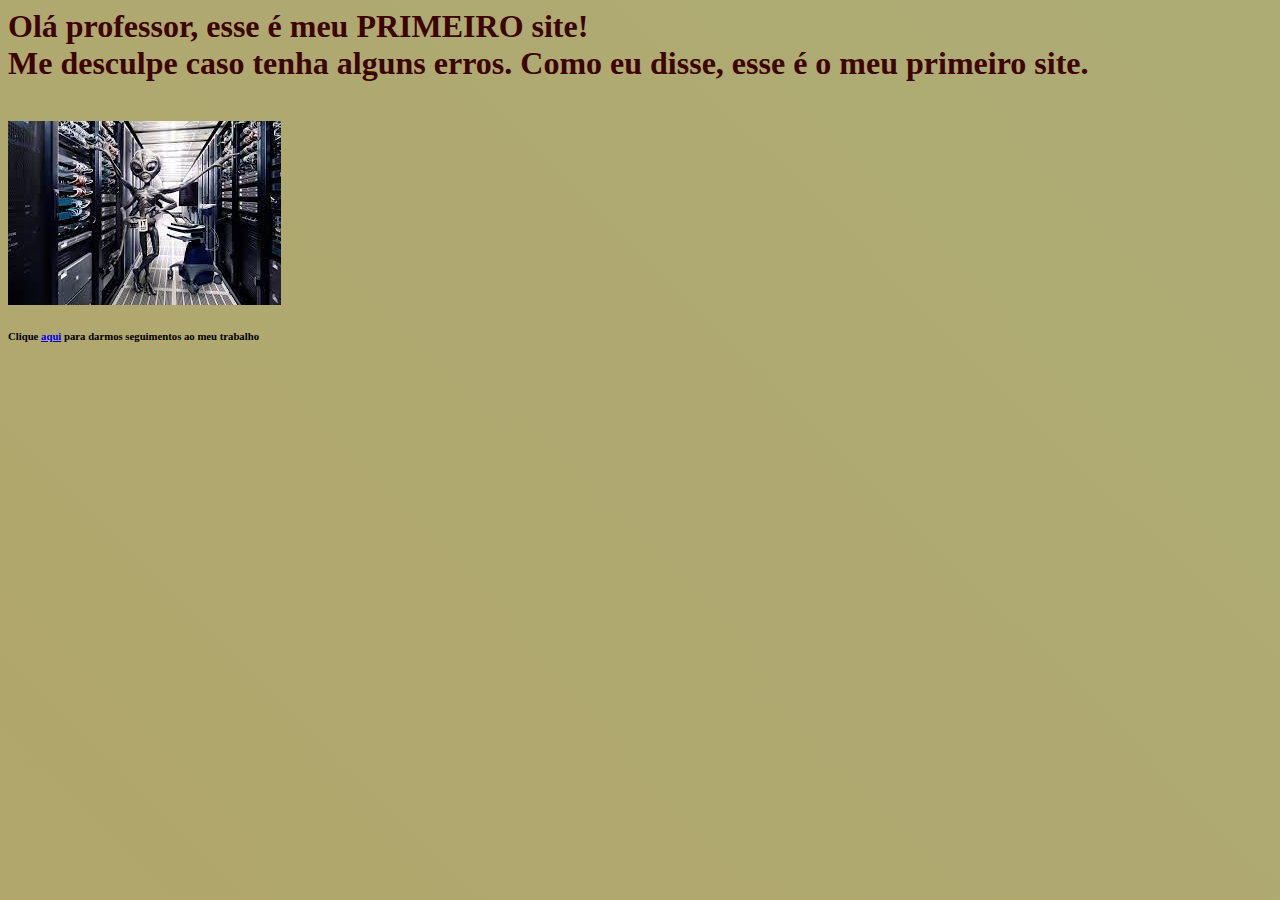
<file: html/index.html>
<html>
<head>
    
    <style>
        body{
            background-image: linear-gradient(45deg, rgb(177, 166, 108), rgb(173, 172, 117));
        }
        h1{
            color: rgb(61, 4, 2);
        }
    </style>
    <title>Document</title>
</head>
<body>
   <h1>Olá professor, esse é meu PRIMEIRO site! <br>Me desculpe caso tenha alguns erros. Como eu disse, esse é o meu primeiro site.<br></h1>
   <br>

   <img src="imagem test.jpeg" alt="">
   <h6>Clique <a href="pagina2.html">aqui</a> para darmos seguimentos ao meu trabalho</h6>

</body>
</html>
</file>
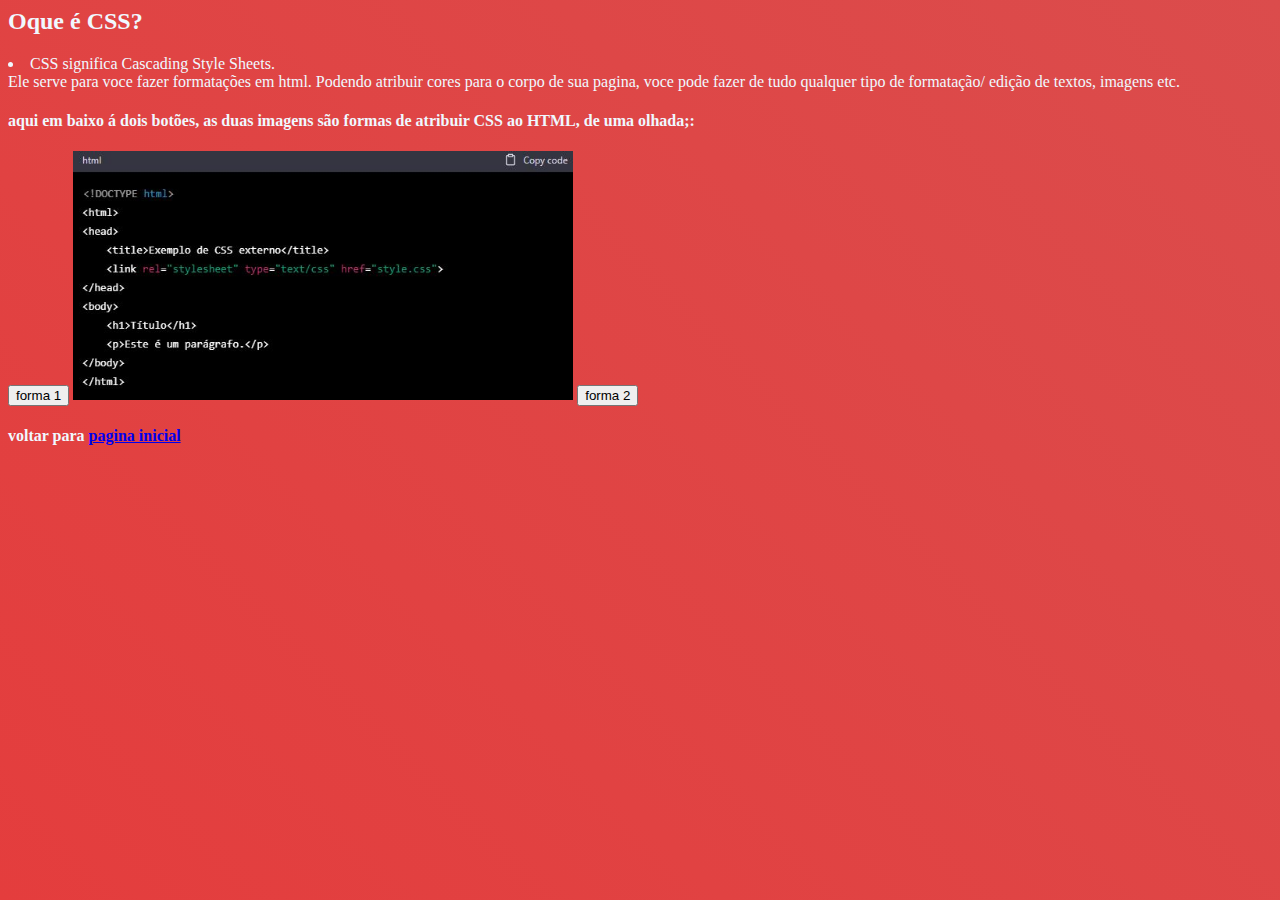
<file: html/css.html>
<html>
<head>
    <link rel="stylesheet" href="style.css">
    <title>Document</title>
</head>
<body>
    
    <h2>Oque é CSS?</h2>

<li>CSS significa Cascading Style Sheets.<br>Ele serve para voce fazer formatações em html. Podendo atribuir cores para o corpo de sua pagina, voce pode fazer de tudo qualquer tipo de formatação/ edição de textos, imagens etc.</li>

<h4>aqui em baixo á dois botões, as duas imagens são formas de atribuir CSS ao HTML, de uma olhada;:</h4>

<button onclick="document.getElementById('myImage').src='css1.jpg'">forma 1</button>

<img id="myImage" src="css2.jpg" style="width:500px">

<button onclick="document.getElementById('myImage').src='css2.jpg'">forma 2</button>
<h4>voltar para <a href="pagina3.html">pagina inicial</a></h4>
</body>
</html>
</file>
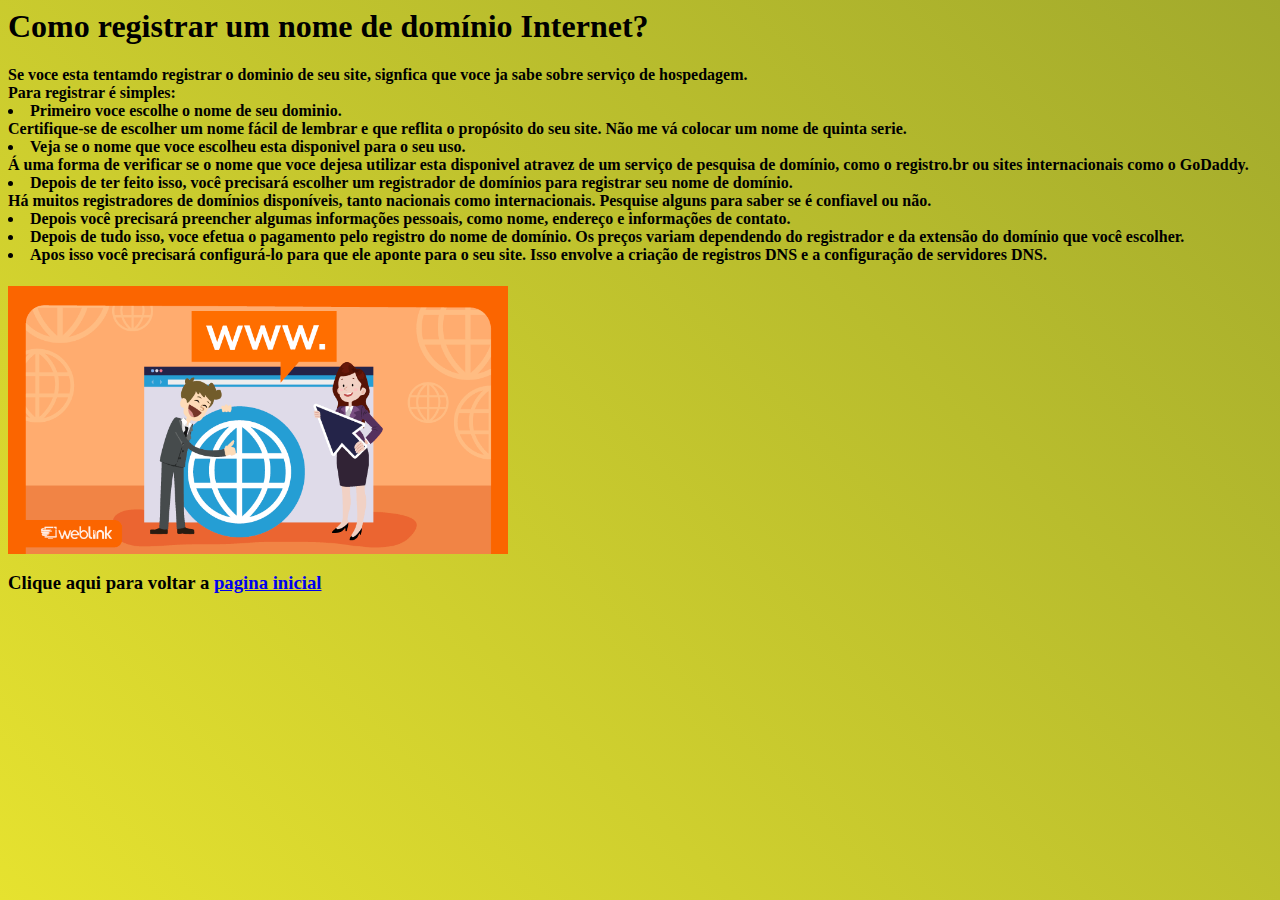
<file: html/DominioInternet.html>
<html>
<head>
   <style>
        body{
            background-image: linear-gradient(45deg, rgb(230, 226, 47), rgb(162, 170, 44));
        }
   </style>
    <title>Document</title>
</head>
<body>
    <h1>Como registrar um nome de domínio Internet?</h1>
    <h4>Se voce esta tentamdo registrar o dominio de seu site, signfica que voce ja sabe sobre serviço de hospedagem. <br>Para registrar é simples: <br><li>Primeiro voce escolhe o nome de seu dominio. <br>Certifique-se de escolher um nome fácil de lembrar e que reflita o propósito do seu site. Não me vá colocar um nome de quinta serie. <br> <li>Veja se o nome que voce escolheu esta disponivel para o seu uso.<br> Á uma forma de verificar se o nome que voce dejesa utilizar esta disponivel atravez de um serviço de pesquisa de domínio, como o registro.br ou sites internacionais como o GoDaddy. <br><li>Depois de ter feito isso, você precisará escolher um registrador de domínios para registrar seu nome de domínio. <br> Há muitos registradores de domínios disponíveis, tanto nacionais como internacionais. Pesquise alguns para saber se é confiavel ou não. <br><li>Depois você precisará preencher algumas informações pessoais, como nome, endereço e informações de contato. <br> <li> Depois de tudo isso, voce efetua o pagamento pelo registro do nome de domínio. Os preços variam dependendo do registrador e da extensão do domínio que você escolher. <br><li>Apos isso você precisará configurá-lo para que ele aponte para o seu site. Isso envolve a criação de registros DNS e a configuração de servidores DNS.</li></h4>
    <img src="registro.webp" alt="" style="width: 500;">
    <h3>Clique aqui para voltar a <a href="pagina3.html">pagina inicial</a></h3>
</body>
</html>
</file>
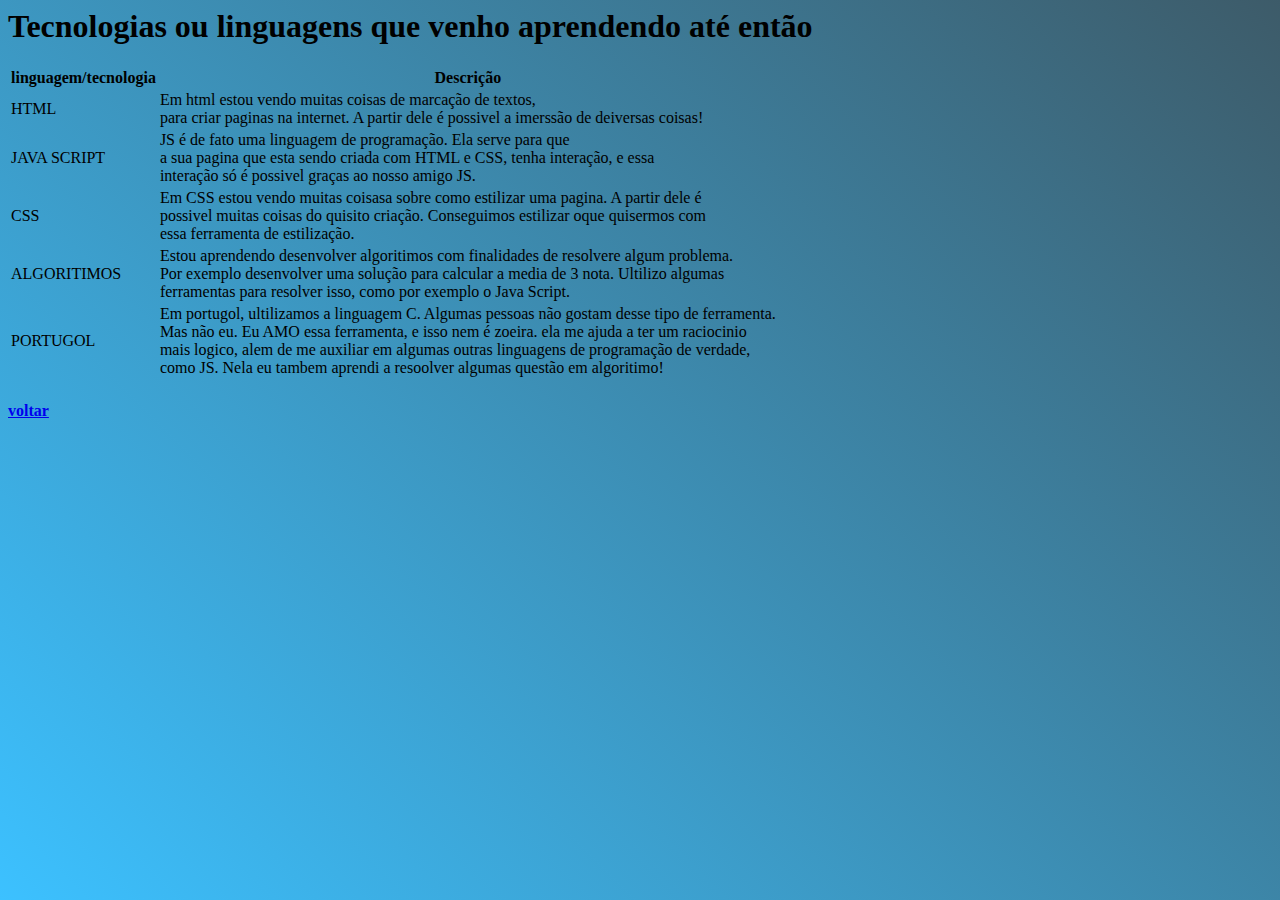
<file: html/esclarecimentos.html>
<html>
<head>
    <style>
        body{
            background-image: linear-gradient(45deg, rgb(60, 193, 255), rgb(61, 91, 105));
        }
    </style>
    <title>Document</title>
</head>
<body>
    <h1>Tecnologias ou linguagens que venho aprendendo até então</h1>
    <table>
        <tr>
            <th>linguagem/tecnologia</th>
            <th>Descrição</th>
        </tr>
        <tr>
            <td>HTML</td>
            <td>Em html estou vendo muitas coisas de marcação de textos, <br> para criar paginas na internet. A partir dele é possivel a imerssão de deiversas coisas!</td>
        </tr>
        <tr>
            <td>JAVA SCRIPT</td>
            <td>JS é de fato uma linguagem de programação. Ela serve para que  <br> a sua pagina que esta sendo criada com HTML e CSS, tenha interação, e essa <br> interação só é possivel graças ao nosso amigo JS.</td>
        </tr>
        <tr>
            <td>CSS</td>
            <td>Em CSS estou vendo muitas coisasa sobre como estilizar uma pagina. A partir dele é <br> possivel muitas coisas do quisito criação. Conseguimos estilizar oque quisermos com <br> essa ferramenta de estilização.</td>
        </tr>
        <tr>
            <td>ALGORITIMOS</td>
            <td>Estou aprendendo desenvolver algoritimos com finalidades de resolvere algum problema. <br> Por exemplo desenvolver uma solução para calcular a media de 3 nota. Ultilizo algumas <br> ferramentas para resolver isso, como por exemplo o Java Script.</td>
        </tr>
        <tr>
            <td>PORTUGOL</td>
            <td>Em portugol, ultilizamos a linguagem C. Algumas pessoas não gostam desse tipo de ferramenta. <br> Mas não eu. Eu AMO essa ferramenta, e isso nem é zoeira. ela me ajuda a ter um raciocinio <br> mais logico, alem de me auxiliar em algumas outras linguagens de programação de verdade, <br> como JS. Nela eu tambem aprendi a resoolver algumas questão em algoritimo!
            </td>
        </tr>
    </table>
    <h4><a href="pagina3.html">voltar</a></h4>
</body>
</html>
</file>
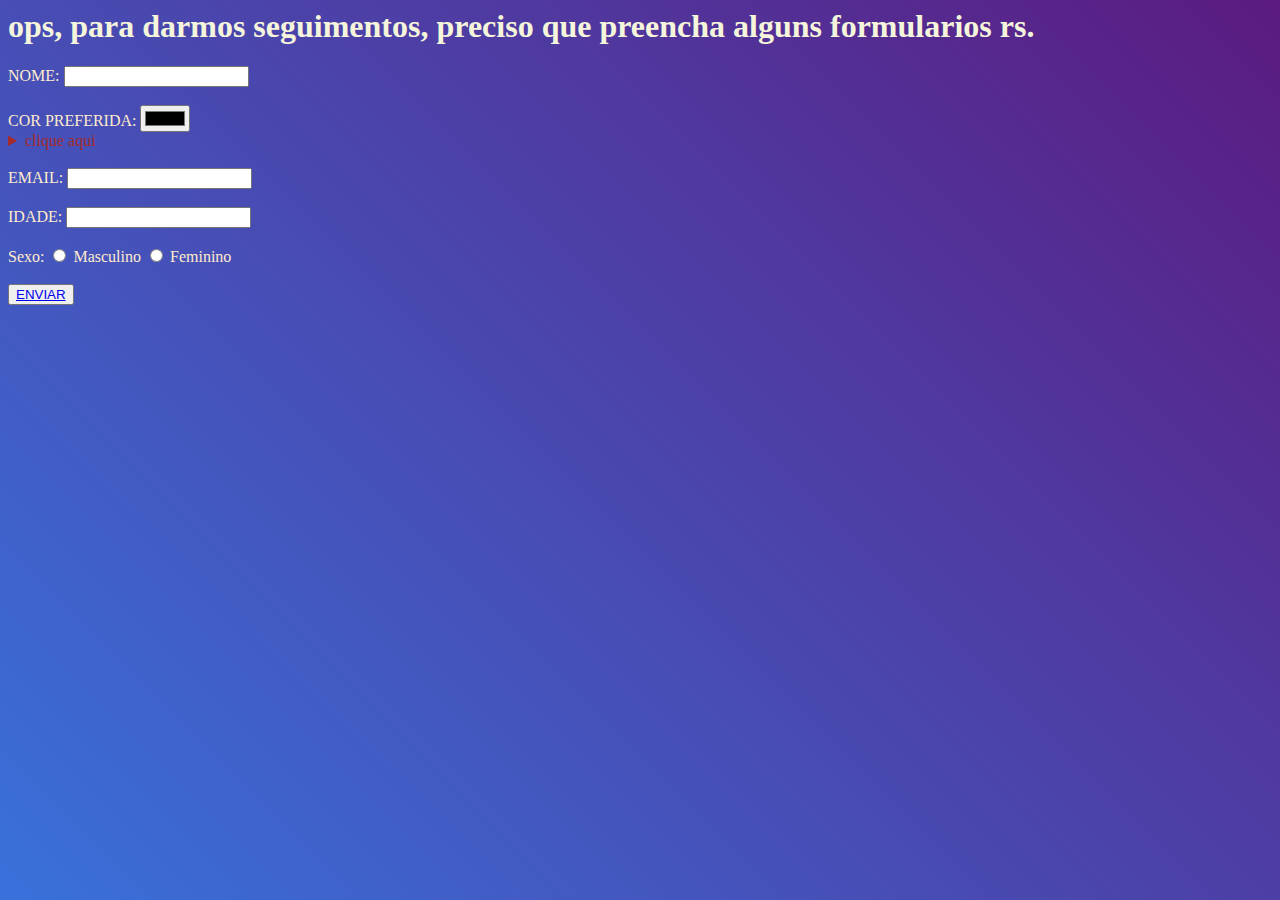
<file: html/pagina2.html>
<html>
<head>
    <title>Document</title>
    <style>
        body{
            background-image: linear-gradient(45deg, rgb(57, 113, 218), rgb(91, 27, 128));
        }
        h1{
            color: beige;
        }
        label{
            color: blanchedalmond;
        }
        summary{
            color: brown;
        }
        details{
            color: bisque;
        }
    </style>
</head>
<body>
    <h1>ops, para darmos seguimentos, preciso que preencha alguns formularios rs.</h1>
    <form action="hml.php" method="post">
        <label for="nome">NOME:</label>
        <input type="text" name="nome" id="">
        <br><br>
        <label for="cor">COR PREFERIDA:</label>
        <input type="color" name="cor" id="">
        <details>
         <summary>
            clique aqui
         </summary>
         preciso saber a cor da su moto, tive essa curiosidade no começo <br> do semestre, mas não perguntei pois não veio ao caso. me informe ali em cima, professor!!
        </details>
        <br>
        <label for="email">EMAIL:</label>
        <input type="email">
        <br><br>
        <label for="idade">IDADE:</label>
        <input type="number" name="idade" id="">
        <br><br>
        <label for="sexo">Sexo:</label>
		<input type="radio" id="masculino" name="sexo" value="masculino">
		<label for="masculino">Masculino</label>
		<input type="radio" id="feminino" name="sexo" value="feminino">
		<label for="feminino">Feminino</label>
        <br><br>
        <button><a href="pagina3.html">ENVIAR</a></button>
    <form>
</body>
</html>
</file>
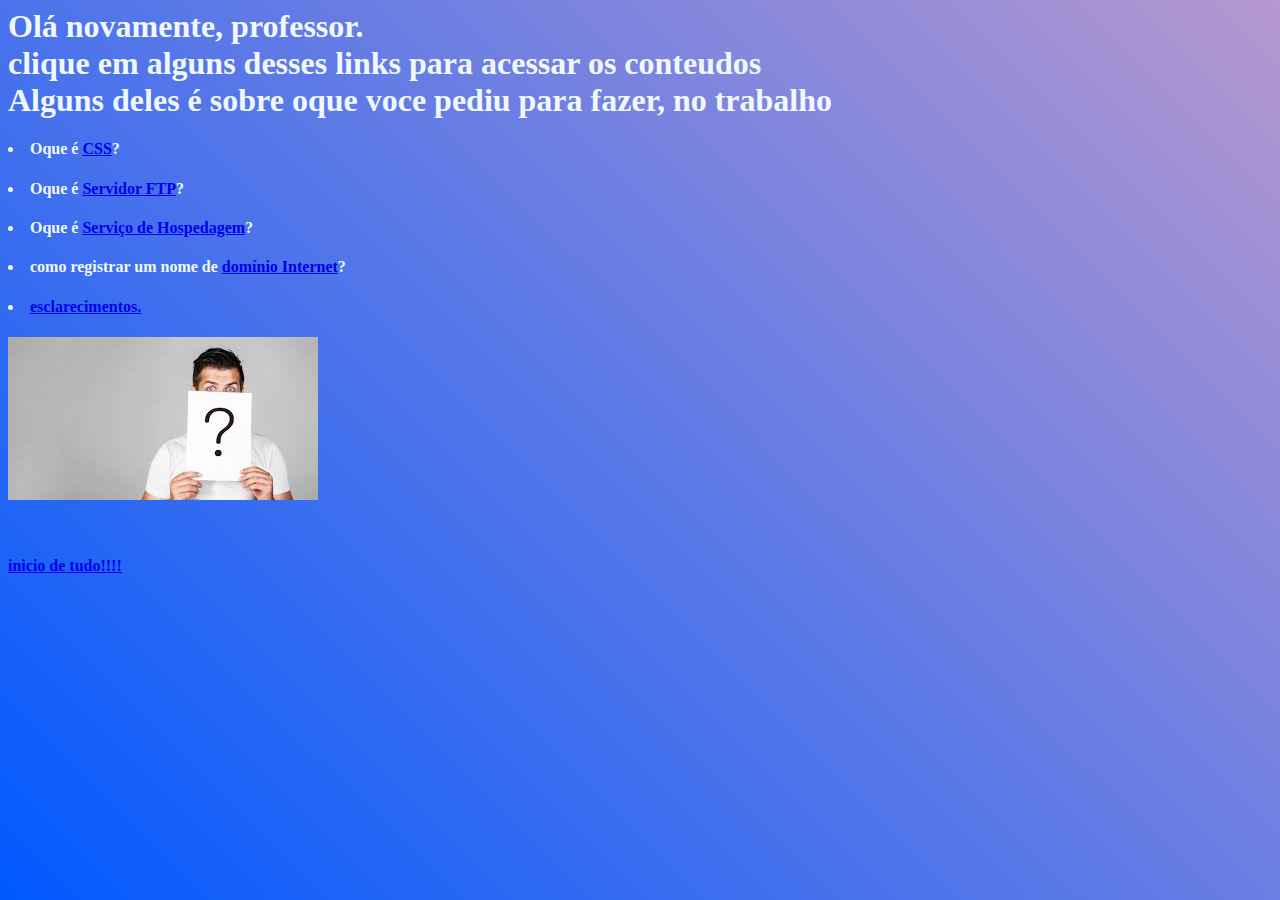
<file: html/pagina3.html>
<html>
<head>
    <style>
        body{
            background-image: linear-gradient(45deg, rgb(0, 89, 255), rgb(182, 152, 207));
        }
        h1{
            color: aliceblue;
        }
        h4{
            color: aliceblue;
        }
    </style>
    <title>Document</title>
</head>
<body>
    <h1>Olá novamente, professor.<br>clique em alguns desses links para acessar os conteudos <br>Alguns deles é sobre oque voce pediu para fazer, no trabalho</h1>

    <h4> <li> Oque é <a href="css.html">CSS</a>?</li></h4>

    <h4> <li>Oque é <a href="servidorFTP.html">Servidor FTP</a>?</li></h4>

    <h4> <li>Oque é <a href="ServiçoDeHospedagem.html">Serviço de Hospedagem</a>?</li></h4>

    <h4> <li>como registrar um nome de   <a href="DominioInternet.html">domínio Internet</a>?</li></h4>
    <h4> <li><a href="esclarecimentos.html">esclarecimentos.</a></li></h4>

    <img src="imagem2.jpeg" alt="">
    <br><br><br>
    <h4><a href="index.html">inicio de tudo!!!!</a></h4>

</body>
</html>
</file>
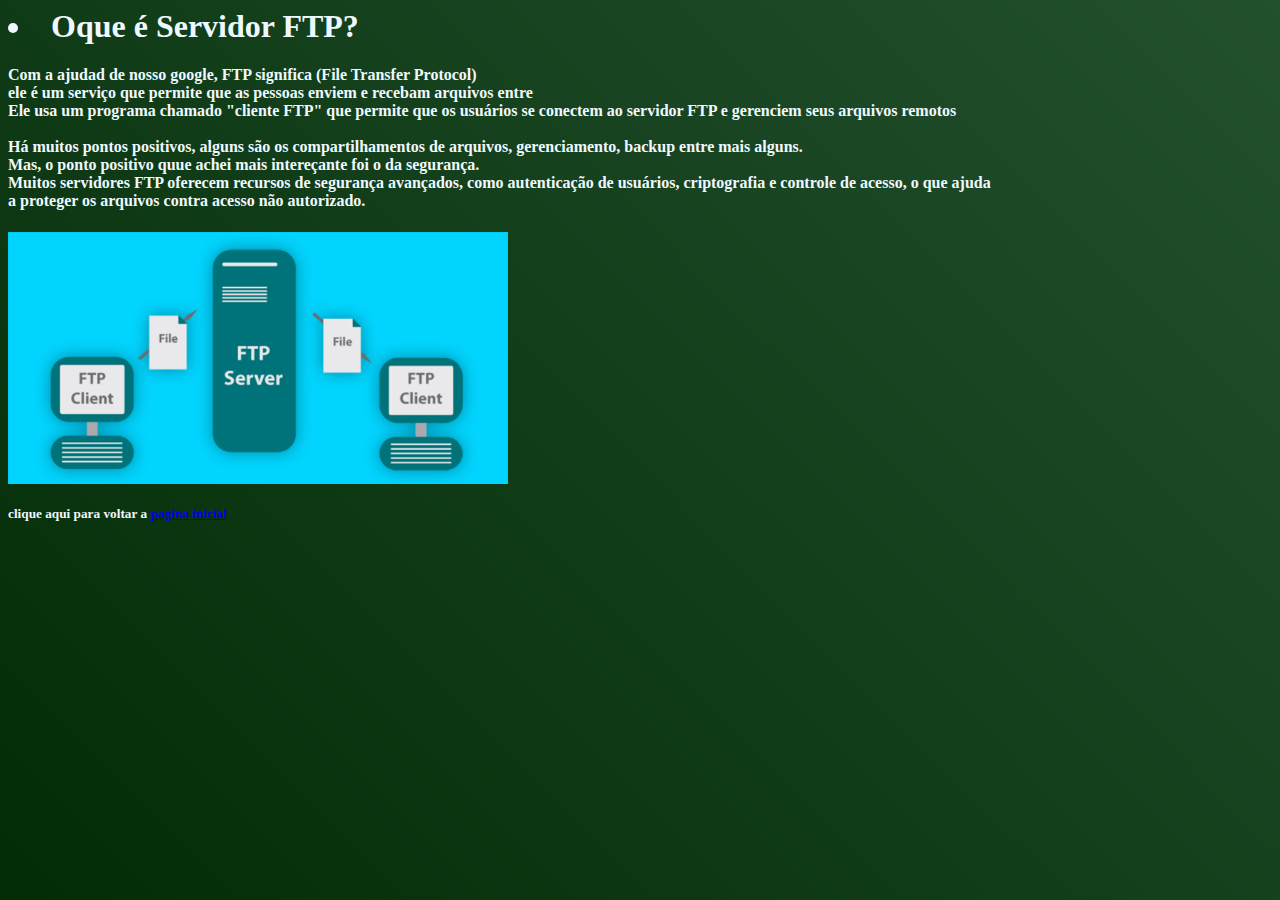
<file: html/servidorFTP.html>
<html>
<head>
    <style>
       body{
            background-image: linear-gradient(45deg, rgb(2, 44, 5), rgb(35, 80, 47)); 
        }
        h1{
            color: aliceblue;
        }
        h4, h5{
            color: aliceblue;
        }
    </style>
    <title>Document</title>
</head>
<body>
    <h1><li>Oque é Servidor FTP?</li></h1>
    <h4>Com a ajudad de nosso google, FTP significa (File Transfer Protocol) <br>ele é um serviço que permite que as pessoas enviem e recebam arquivos entre <br>Ele usa um programa chamado "cliente FTP" que permite que os usuários se conectem ao servidor FTP e gerenciem seus arquivos remotos <br><br>Há muitos pontos positivos, alguns são os compartilhamentos de arquivos, gerenciamento, backup entre mais alguns. <br> Mas, o ponto positivo quue achei mais intereçante foi o da segurança. <br>Muitos servidores FTP oferecem recursos de segurança avançados, como autenticação de usuários, criptografia e controle de acesso, o que ajuda <br> a proteger os arquivos contra acesso não autorizado. </h4>
    <img src="stp.webp" alt="" style="width: 500;">
    <h5>clique aqui para voltar a <a href="pagina3.html">pagina inicial</a></h5>
</body>
</html>
</file>
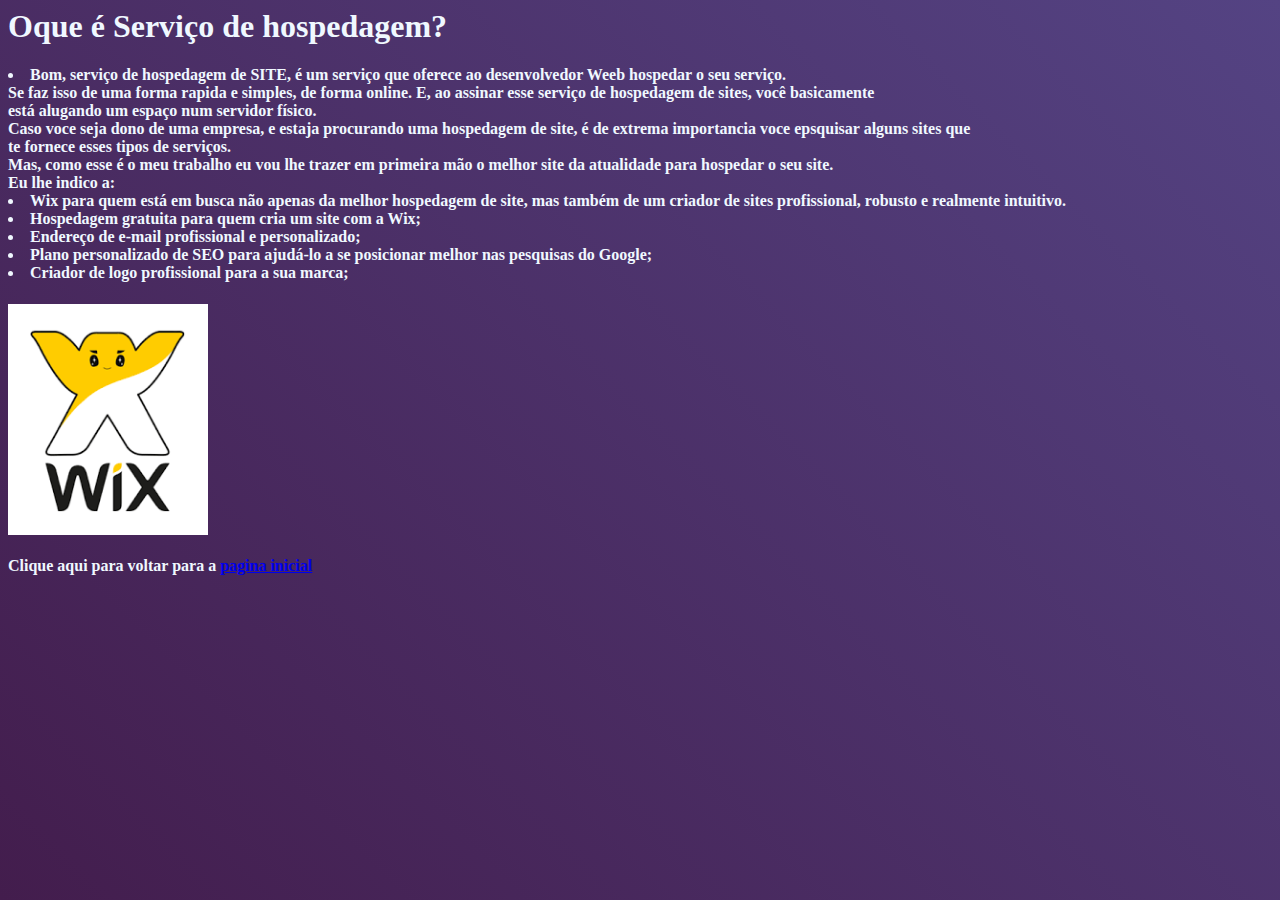
<file: html/ServiçoDeHospedagem.html>
<html>
<head>
  <style>
    body{
            background-image: linear-gradient(45deg, rgb(67, 29, 77), rgb(84, 67, 131));
        }
        h4, h1{
            color: aliceblue;
        }
  </style>
    <title>Document</title>
</head>
<body>
    <h1>Oque é Serviço de hospedagem?</h1>
    <h4><li>Bom, serviço de hospedagem de SITE, é um serviço que oferece ao desenvolvedor Weeb hospedar o seu serviço. <br>Se faz isso de uma forma rapida e simples, de forma online. E, ao assinar esse serviço de hospedagem de sites, você basicamente <br> está alugando um espaço num servidor físico. <br>Caso voce seja dono de uma empresa, e estaja procurando uma hospedagem de site, é de extrema importancia voce epsquisar alguns sites que <br> te fornece esses tipos de serviços. <br>Mas, como esse é o meu trabalho eu vou lhe trazer em primeira mão o melhor site da atualidade para hospedar o seu site. <br>Eu lhe indico a: <br><li> Wix para quem está em busca não apenas da melhor hospedagem de site, mas também de um criador de sites profissional, robusto e realmente intuitivo. <br><li>Hospedagem gratuita para quem cria um site com a Wix;
        <li> Endereço de e-mail profissional e personalizado; 
        <li> Plano personalizado de SEO para ajudá-lo a se posicionar melhor nas pesquisas do Google; 
        <li>Criador de logo profissional para a sua marca;</li></h4>
        <img src="wix.png" alt="" style="width: 200;">
        <h4>Clique aqui para voltar para a <a href="pagina3.html">pagina inicial</a></h4>
</body>
</html>
</file>
<file: html/style.css>
body{
    background-image: linear-gradient(45deg, rgb(228, 61, 61), rgb(219, 76, 76));
}
li{
    color: aliceblue;
}
h2{
    color: aliceblue;
}
h4{
    color: aliceblue;
}
</file>
